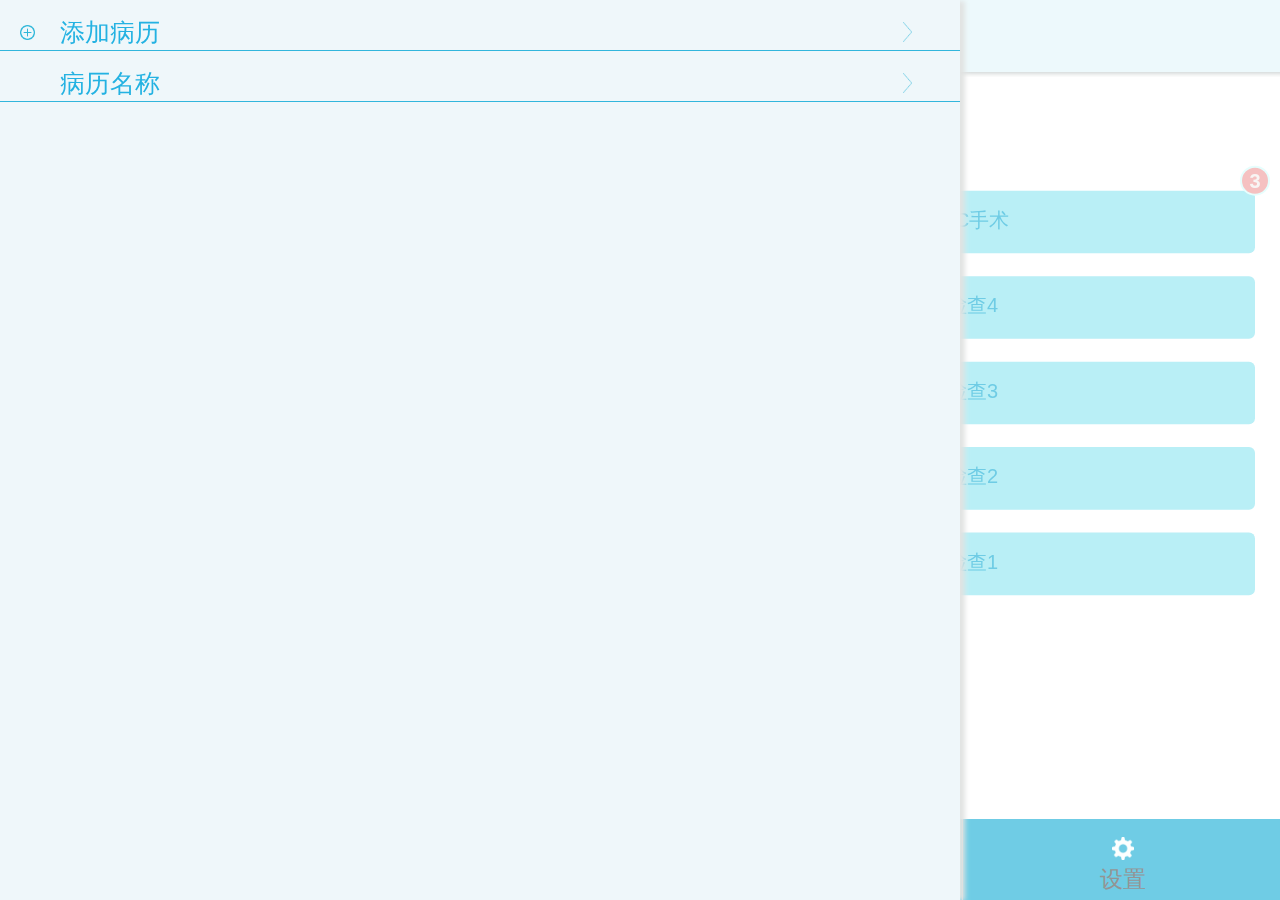
<file: html5Mobile/index.html>
<!DOCTYPE html>
<html>
<head lang="en">
    <meta charset="UTF-8">
    <meta content="width=device-width,initial-scale=1,user-scalable=no" name="viewport">
    <title>首页</title>
    <link href="css/reset.css" rel="stylesheet">
    <link href="css/layout.css" rel="stylesheet">
    <link href="css/set.css" rel="stylesheet">
</head>
<body>
<header>
    <img id="index_set" src="img/set.png">
    <h1>循症医疗</h1>
</header>
<div class="shade"></div>
<section>
    <div id="cvs">
        <canvas id="index_edit">ddd</canvas>
    </div>
    <div id="index_map" class="hide"></div>
    <aside id="index_side" class="hide">
        <div class="index_side_set">
            <img id="index_add" src="img/index_add.png">
            <a href="#">添加病历</a>
        </div>
        <div class="index_side_set">
            <a href="#">病历名称</a>
        </div>
    </aside>
</section>
<footer>
    <nav>
        <ul class="clearfix">
            <li><a href="#"><img src="img/footer1.png"><br>健康树</a></li>
            <li><a href="#"><img src="img/footer2.png"><br>动态</a></li>
            <li><a href="#"><img src="img/footer3.png"><br>活动</a></li>
            <li><a href="#"><img src="img/footer4.png"><br>设置</a></li>
        </ul>
    </nav>
</footer>
<script src="js/extendDraw.js"></script>
<script src="js/drawIndex.js"></script>
</body>
</html>
</file>
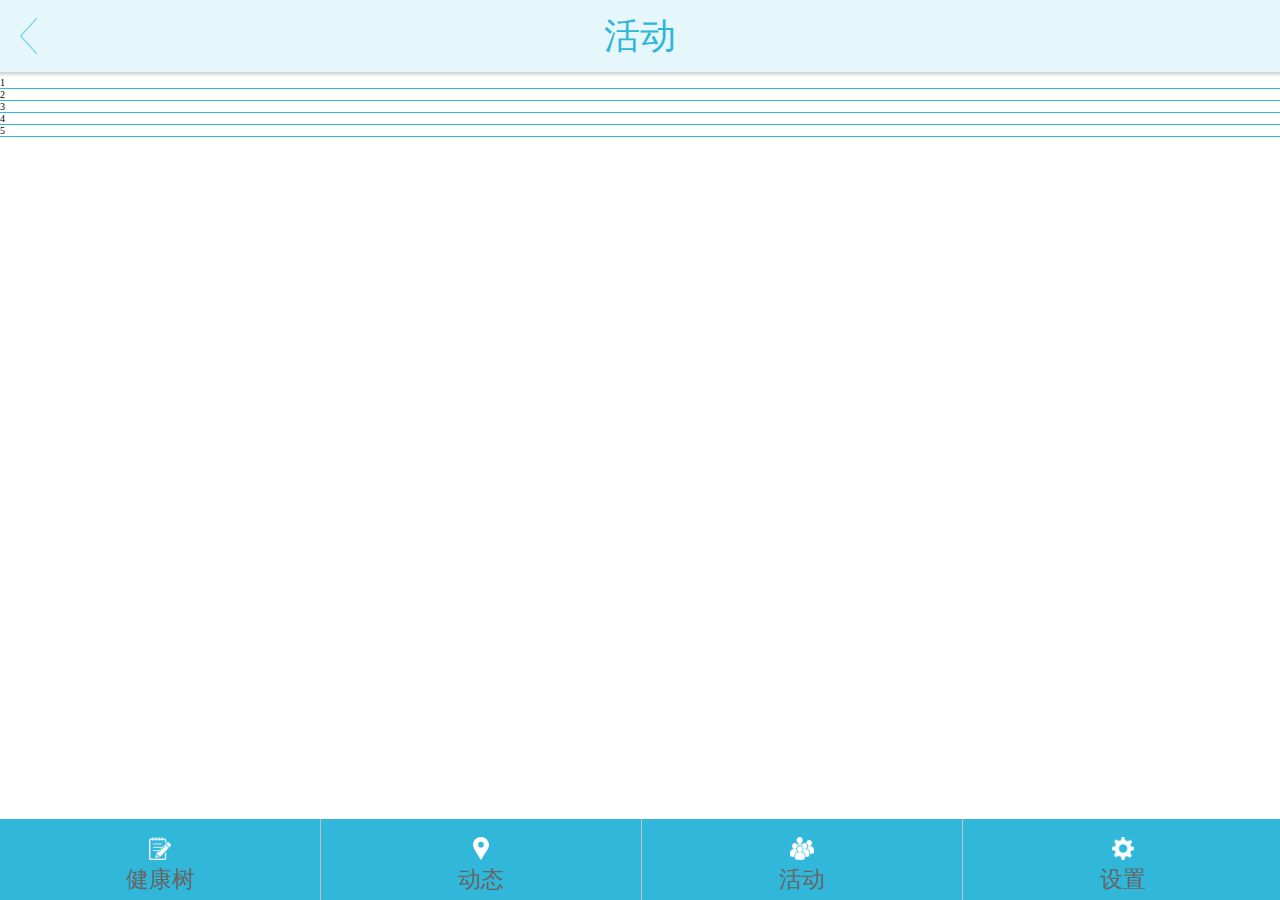
<file: html5Mobile/lectures.html>
<!DOCTYPE html>
<html>
<head lang="en">
    <meta charset="UTF-8">
    <meta content="width=device-width,initial-scale=1,user-scalable=no" name="viewport">
    <title>活动</title>
    <link href="css/reset.css" rel="stylesheet">
    <link href="css/layout.css" rel="stylesheet">
    <link href="css/set.css" rel="stylesheet">
    <!--<link href="css/test.css" rel="stylesheet">-->
</head>
<body>
<header>
    <img src="img/header_left.png">
    <h1>活动</h1>
</header>
<div class="shade"></div>
<section>
    <article class="lectures_art">1</article>
    <article class="lectures_art">2</article>
    <article class="lectures_art">3</article>
    <article class="lectures_art">4</article>
    <article class="lectures_art">5</article>
</section>
<footer>
    <nav>
        <ul class="clearfix">
            <li><a href="#"><img src="img/footer1.png"><br>健康树</a></li>
            <li><a href="#"><img src="img/footer2.png"><br>动态</a></li>
            <li><a href="#"><img src="img/footer3.png"><br>活动</a></li>
            <li><a href="#"><img src="img/footer4.png"><br>设置</a></li>
        </ul>
    </nav>
</footer>
</body>
</html>
</file>
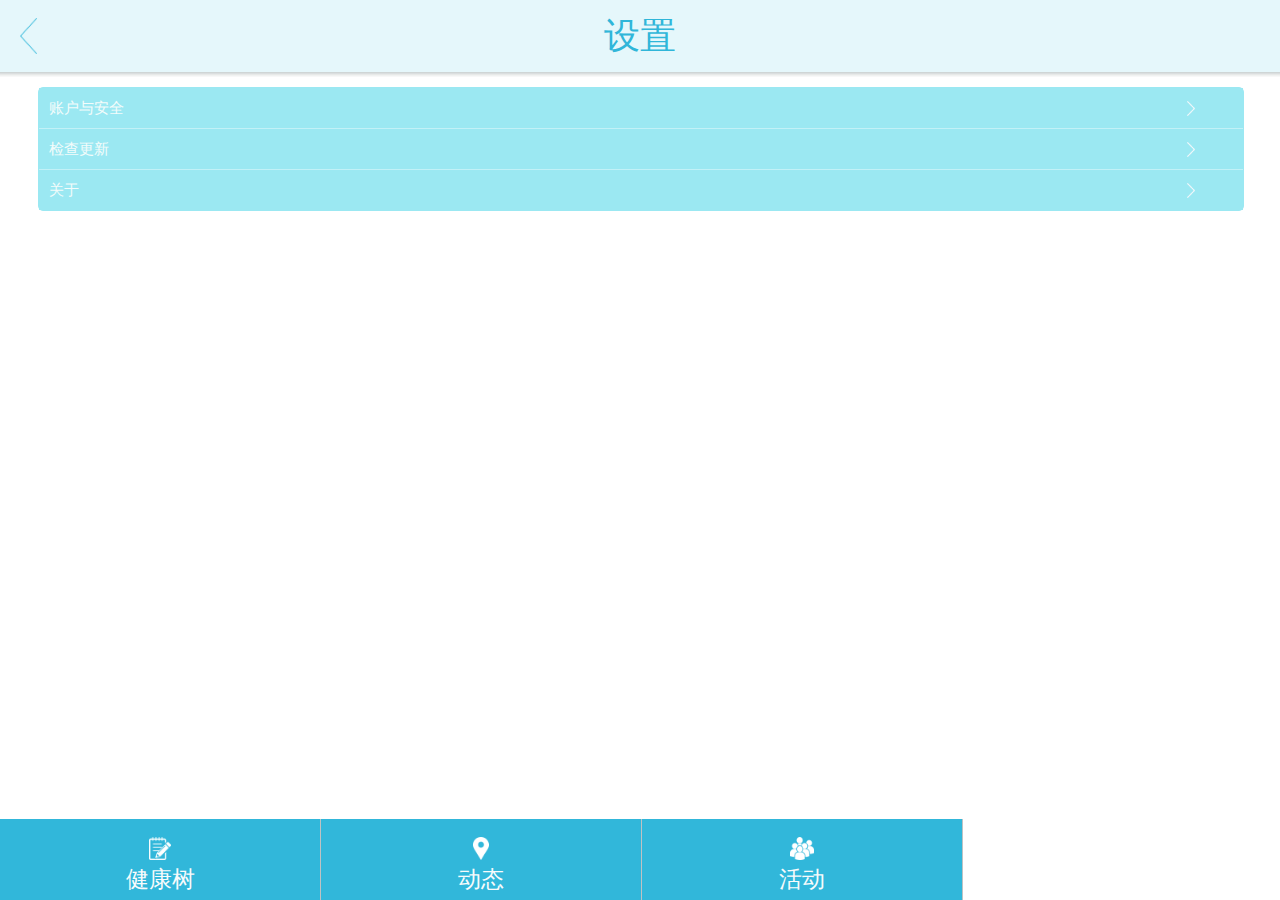
<file: html5Mobile/regist.html>
<!DOCTYPE html>
<html>
<head lang="en">
    <meta charset="UTF-8">
    <meta content="width=device-width,initial-scale=1,user-scalable=no" name="viewport">
    <title>设置</title>
    <link href="css/set.css" rel="stylesheet">
    <link href="css/layout.css" rel="stylesheet">
    <link href="css/reset.css" rel="stylesheet">
</head>
<body>
<header>
    <img src="img/返回.png">
    <h1>设置</h1>
</header>
<div class="shade"></div>
<section>
    <ul class="set_content">
        <li>账户与安全</li>
        <li>检查更新</li>
        <li>关于</li>
    </ul>
</section>
<footer>
    <nav>
        <ul class="clearfix">
            <li><img src="img/图标1.png"><br>健康树</li>
            <li><img src="img/图标2.png"><br>动态</li>
            <li><img src="img/图标3.png"><br>活动</li>
            <li><img src="img/图标4.png"><br>设置</li>
        </ul>
    </nav>
</footer>
</body>
</html>
</file>
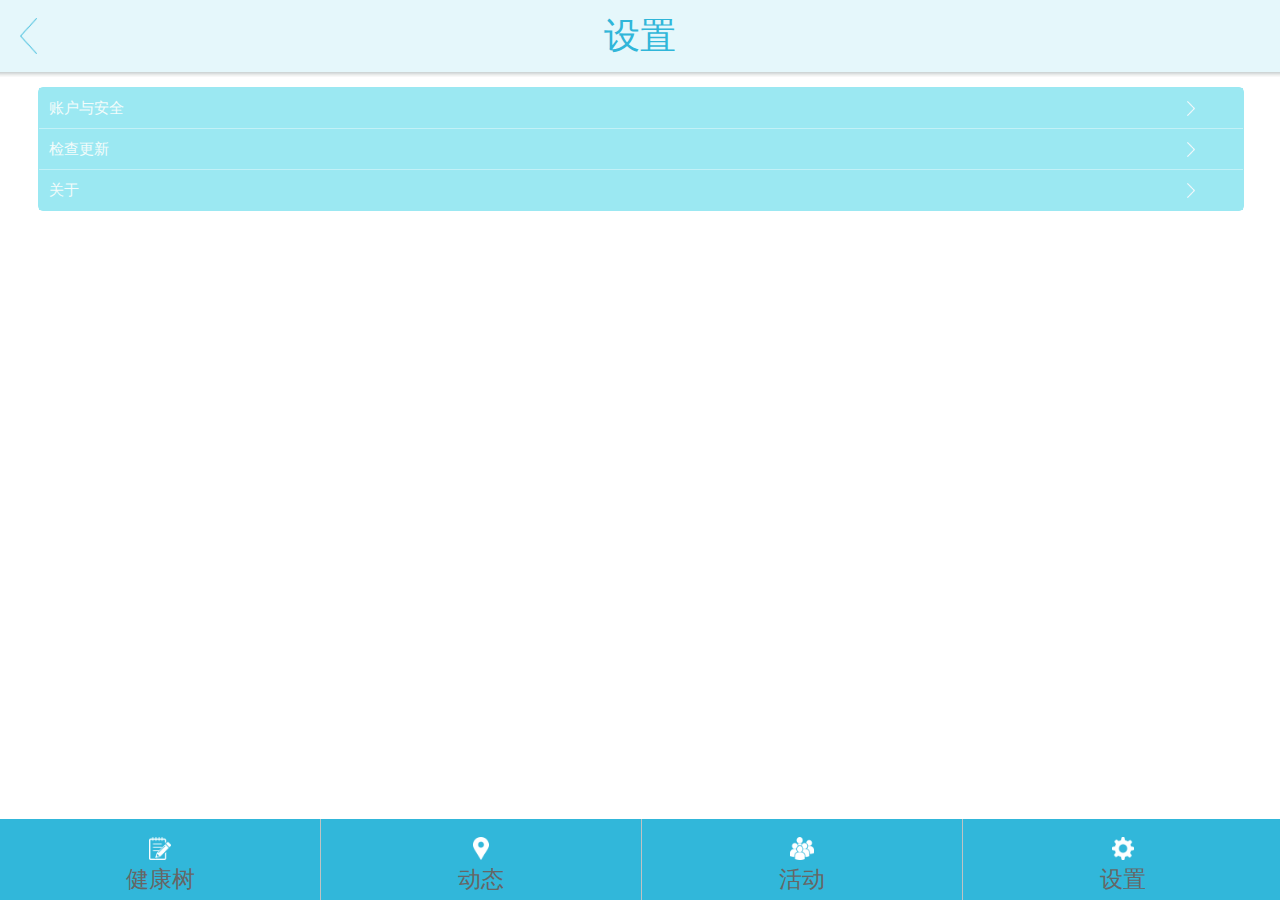
<file: html5Mobile/set.html>
<!DOCTYPE html>
<html>
<head lang="en">
    <meta charset="UTF-8">
    <meta content="width=device-width,initial-scale=1,user-scalable=no" name="viewport">
    <title>设置</title>
    <link href="css/reset.css" rel="stylesheet">
    <link href="css/layout.css" rel="stylesheet">
    <link href="css/set.css" rel="stylesheet">
    <!--<link href="css/test.css" rel="stylesheet">-->
</head>
<body>
<header>
    <img src="img/header_left.png">
    <h1>设置</h1>
</header>
<div class="shade"></div>
<section>
    <ul class="set_content">
        <li>账户与安全</li>
        <li>检查更新</li>
        <li>关于</li>
    </ul>
</section>
<footer>
    <nav>
        <ul class="clearfix">
            <li><a href="#"><img src="img/footer1.png"><br>健康树</a></li>
            <li><a href="#"><img src="img/footer2.png"><br>动态</a></li>
            <li><a href="#"><img src="img/footer3.png"><br>活动</a></li>
            <li><a href="#"><img src="img/footer4.png"><br>设置</a></li>
        </ul>
    </nav>
</footer>
</body>
</html>
</file>
<file: html5Mobile/css/layout.css>
@charset "utf-8";
/* CSS Document */
/* header */
header {
    background: #E5F7FB;
    height: 8vh;
}
header img {
    height: 4vh;
    position: absolute;
    display: block;
    top: 2vh;
    left: 20px;

}
header h1 {
    height: 8vh;
    line-height: 8vh;
    text-align: center;
    font-family: "Microsoft YaHei", "微软雅黑";
    font-size: 4vh;
    font-weight: normal;
    color: #30B6D9;
}
.shade {
    background: url("../img/shade.jpg") left top repeat-x;
    height: 5px;
}
/* footer */
footer {
    height: 9vh;
    position: fixed;
    bottom: 0px;
    left: 0px;
    margin-right: -4px;
    text-align: center;
}
footer li {
    float: left;
    background-color: #31B7DA;
    width: 25vw;
    height: 9vh;
    font-size: 2.5vh;
    color: #F7FBFC;
    border-right: 1px solid #BEC2C3;
    line-height: 3vh;
    vertical-align: middle;
    padding-top: 2vh;
}
footer li img {
    height: 2.5vh;
}
</file>
<file: html5Mobile/css/set.css>
@charset "utf-8";
/* CSS Document */
/* index */
section #index_map{
    width: 100%;
    height: 100%;
    z-index: 9000;
    position: absolute;
    left: 0;
    top: 0;
    background:white;
    filter:alpha(opacity:30);
    opacity:0.3;
}
section aside#index_side {
    width: 75%;
    height: 100%;
    z-index: 9999;
    position: absolute;
    left: 0;
    top: 0;
    background-color: #EFF7FA;
    -webkit-box-shadow: #E1E3E2 5px 1px 5px;
    -moz-box-shadow: #E1E3E2 5px 1px 5px;
    box-shadow: #E1E3E2 5px 1px 5px;
}

section aside#index_side a {
    color: #24B2E2;
}

section aside div.index_side_set {
    height: 5rem;
    font-size: 2.5em;
    border-bottom: 1px solid #32B6DC;
    line-height: 6.5rem;
    padding-left: 6rem;
    background: url("../img/index_right.png") 95% 2.2rem no-repeat;
    background-size: auto 2rem;
}

section aside #index_add {
    height: 1.5rem;
    position: absolute;
    display: block;
    top: 2.5rem;
    left: 2rem;
}
/* lectures */
section article.lectures_art {
    width: 100%;
    height: 20%;
    border-bottom: 1px solid #32B6DC;
}
/* set*/
.set_content {
    margin-left: 3%;
    margin-top: 1rem;
    width: 94%;
    border: 1px solid #9BE8F2;
    border-radius:5px;
    -moz-border-radius: 5px;      /* Gecko browsers */
    -webkit-border-radius: 5px;   /* Webkit browsers */
}
.set_content li {
    height: 4rem;
    line-height: 4rem;
    padding-left: 10px;
    color: #F3FCFB;
    font-size: 1.5rem;
    background: url("../img/set_right.png")  96% center no-repeat;
    background-color: #9BE8F2;/*此处与background分开来些是由于安卓手机下浏览器不支持*/
    background-size: auto 1.5rem;
    border-bottom: 1px solid #C2F1F7;
}
.set_content li:last-child {
    border: none;
}
</file>
<file: html5Mobile/css/test.css>
@charset "utf-8";
/* CSS Document */
/* header */
header {
    background: #E5F7FB;
    height: 4rem;
}
header img {
    height: 2rem;
    position: absolute;
    display: block;
    top: 1rem;
    left: 2rem;
}
header h1 {
    height: 4rem;
    line-height: 4rem;
    text-align: center;
    font-family: "Microsoft YaHei", "微软雅黑";
    font-size: 2rem;
    font-weight: normal;
    color: #30B6D9;
}
.shade {
    background: url("../img/shade.jpg") left top repeat-x;
    height: 5px;
}
/* set*/
.set_content {
    margin-left: 3%;
    margin-top: 1rem;
    width: 94%;
    border: 1px solid #9BE8F2;
    border-radius:5px;
    -moz-border-radius: 5px;      /* Gecko browsers */
    -webkit-border-radius: 5px;   /* Webkit browsers */
}
.set_content li {
    height: 4rem;
    line-height: 4rem;
    padding-left: 10px;
    color: #F3FCFB;
    font-size: 1.5rem;
    background: url("../img/set_right.png")  96% center no-repeat;
    background-color: #9BE8F2;
    background-size: auto 1.5rem;
    border-bottom: 1px solid #C2F1F7;
}
.set_content li:last-child {
    border: none;
}

/* footer */
footer {
    width: 100%;
    height: 4rem;
    position: fixed;
    bottom: 0px;
    left: 0px;
    text-align: center;
}
footer li {
    float: left;
    width: 25%;
    height: 4rem;
    font-size: 1.5rem;
    color: #F7FBFC;
    line-height: 1.5rem;
    vertical-align: middle;
    padding-top: 0.5rem;
    background: #31B7DA url("../img/border_right.jpg") right top repeat-y;
}
footer li:last-child {
    background-image: none;
}
footer li img {
    height: 1.5rem;
}
</file>
